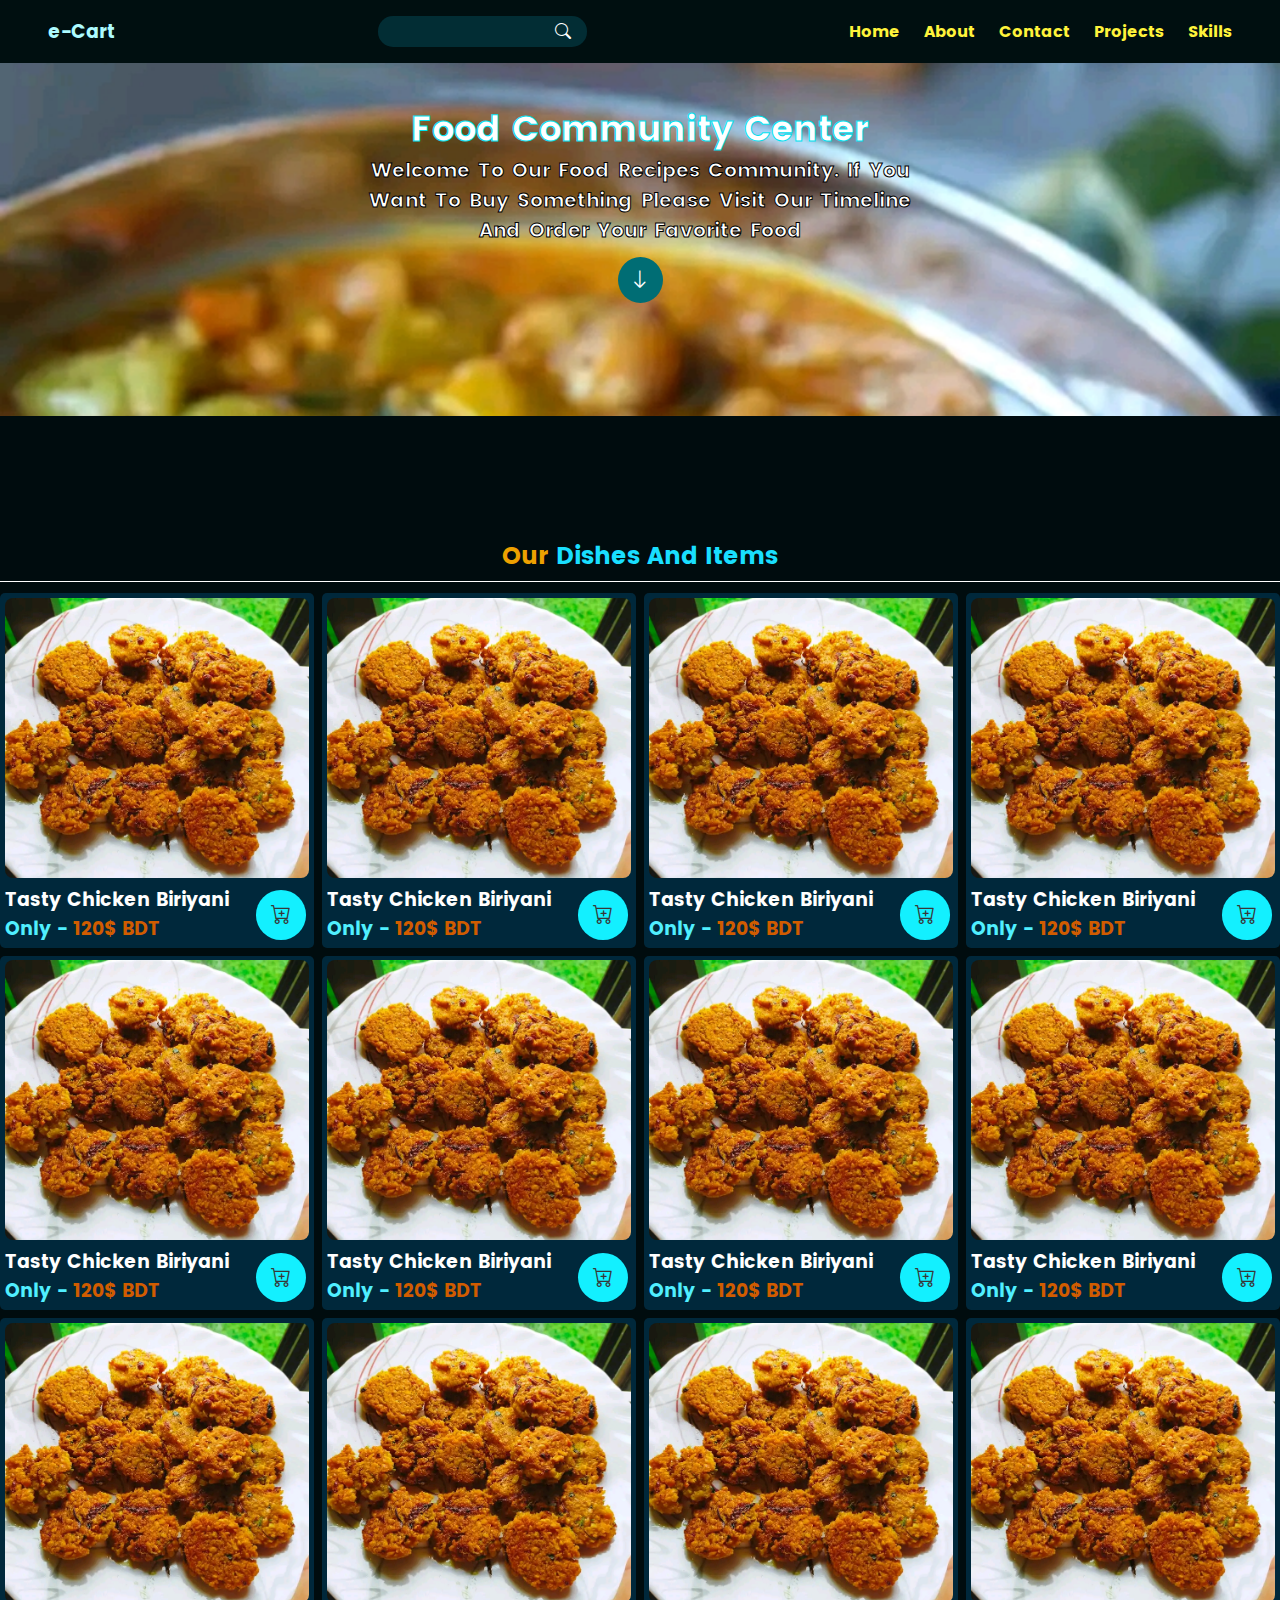
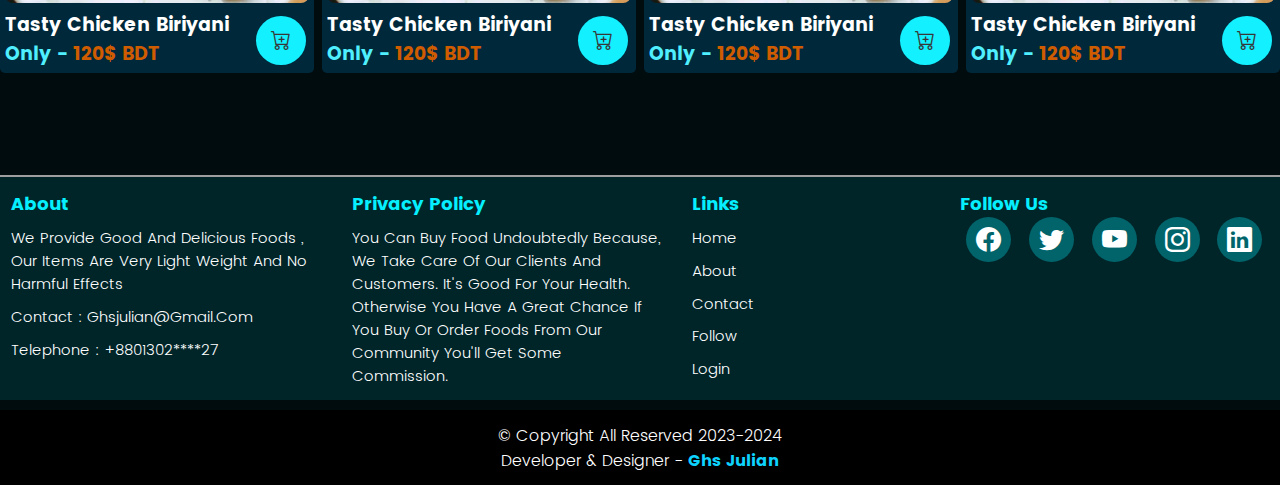
<file: index.html>
<!doctype html>
<html lang="en">
    <head>
        <meta charset="UTF-8" />
        <meta name="viewport" content="width=device-width, initial-scale=1.0" />
        <link rel="stylesheet" href="css/index.css" />
        <link rel="stylesheet" href="css/Responsive.css" />
        <link
            rel="stylesheet"
            href="/vendor/bootstrap-icons/bootstrap-icons.css"
        />
        <title>cushrefmer-management</title>
    </head>
    <body>
        <div id="root">
            <div class="nav-bar">
                <div class="logo-area">
                    <h3 class="logo">e-Cart</h3>
                </div>
                <div class="search-area">
                    <input type="text" /><i class="bi bi-search"></i>
                </div>
                <div class="links">
                    <a href="/">Home</a>
                    <a href="/about">About</a>
                    <a href="/contact">Contact</a>
                    <a href="/projects">Projects</a>
                    <a href="/skills">Skills</a>
                </div>
                <span id="mobile-btn">
                    <i class="bi bi-list"></i>
                </span>
            </div>
            <!-- {/* Mobile Menu Bar */}-->
            <div id="close" class="menu" open="false">
                <h3>Menu</h3>
                <div class="list">
                    <div class="search-area">
                        <input type="text" /><i class="bi bi-search"></i>
                    </div>
                    <a href="/"> Home </a>
                    <a href="/about"> About </a>
                    <a href="/contact"> Contact </a>
                    <a href="/projects"> Projects </a>
                    <a href="/skills"> Skills </a>
                </div>
            </div>
            <section class="hero">
                <h2 id="hero-text">Food Community Center</h2>
                <p id="description">
                    Welcome to our food recipes community. If you want to buy
                    something please visit our timeline and order your favorite
                    food
                </p>
                <a href="#food-area"><i class="bi bi-arrow-down"></i></a>
            </section>
            <!-- Create Section -->
            <section class="main-section">
                <h2>Our <span>Dishes And Items</span></h2>
                <div id="food-area" class="row">
                    <a href="#" class="products">
                        <img src="images/product__13.png" />
                        <h3 id="product-name">Tasty Chicken Biriyani</h3>
                        <h3 id="price">Only - <span>120$ BDT</span></h3>
                        <i id="cart" class="bi bi-cart-plus"></i
                    ></a>
                    <a href="#" class="products">
                        <img src="images/product__13.png" />
                        <h3 id="product-name">Tasty Chicken Biriyani</h3>
                        <h3 id="price">Only - <span>120$ BDT</span></h3>
                        <i id="cart" class="bi bi-cart-plus"></i
                    ></a>
                    <a href="#" class="products">
                        <img src="images/product__13.png" />
                        <h3 id="product-name">Tasty Chicken Biriyani</h3>
                        <h3 id="price">Only - <span>120$ BDT</span></h3>
                        <i id="cart" class="bi bi-cart-plus"></i
                    ></a>
                    <a href="#" class="products">
                        <img src="images/product__13.png" />
                        <h3 id="product-name">Tasty Chicken Biriyani</h3>
                        <h3 id="price">Only - <span>120$ BDT</span></h3>
                        <i id="cart" class="bi bi-cart-plus"></i
                    ></a>
                    <a href="#" class="products">
                        <img src="images/product__13.png" />
                        <h3 id="product-name">Tasty Chicken Biriyani</h3>
                        <h3 id="price">Only - <span>120$ BDT</span></h3>
                        <i id="cart" class="bi bi-cart-plus"></i
                    ></a>
                    <a href="#" class="products">
                        <img src="images/product__13.png" />
                        <h3 id="product-name">Tasty Chicken Biriyani</h3>
                        <h3 id="price">Only - <span>120$ BDT</span></h3>
                        <i id="cart" class="bi bi-cart-plus"></i
                    ></a>
                    <a href="#" class="products">
                        <img src="images/product__13.png" />
                        <h3 id="product-name">Tasty Chicken Biriyani</h3>
                        <h3 id="price">Only - <span>120$ BDT</span></h3>
                        <i id="cart" class="bi bi-cart-plus"></i
                    ></a>
                    <a href="#" class="products">
                        <img src="images/product__13.png" />
                        <h3 id="product-name">Tasty Chicken Biriyani</h3>
                        <h3 id="price">Only - <span>120$ BDT</span></h3>
                        <i id="cart" class="bi bi-cart-plus"></i
                    ></a>
                    <a href="#" class="products">
                        <img src="images/product__13.png" />
                        <h3 id="product-name">Tasty Chicken Biriyani</h3>
                        <h3 id="price">Only - <span>120$ BDT</span></h3>
                        <i id="cart" class="bi bi-cart-plus"></i
                    ></a>
                    <a href="#" class="products">
                        <img src="images/product__13.png" />
                        <h3 id="product-name">Tasty Chicken Biriyani</h3>
                        <h3 id="price">Only - <span>120$ BDT</span></h3>
                        <i id="cart" class="bi bi-cart-plus"></i
                    ></a>
                    <a href="#" class="products">
                        <img src="images/product__13.png" />
                        <h3 id="product-name">Tasty Chicken Biriyani</h3>
                        <h3 id="price">Only - <span>120$ BDT</span></h3>
                        <i id="cart" class="bi bi-cart-plus"></i
                    ></a>
                    <a href="#" class="products">
                        <img src="images/product__13.png" />
                        <h3 id="product-name">Tasty Chicken Biriyani</h3>
                        <h3 id="price">Only - <span>120$ BDT</span></h3>
                        <i id="cart" class="bi bi-cart-plus"></i
                    ></a>
                </div>
            </section>
            <!-- End Section -->

            <!-- Footer Section  -->
            <div class="footer-row">
                <div class="col">
                    <h3>About</h3>
                    <p>
                        We provide good and delicious foods , our items are very
                        light weight and no harmful effects
                    </p>
                    <p>Contact : ghsjulian@gmail.com</p>
                    <p>Telephone : +8801302****27</p>
                </div>
                <div class="col">
                    <h3>Privacy Policy</h3>
                    <p>
                        You Can Buy Food Undoubtedly Because, We Take care of
                        our clients and customers. It's Good for your health.
                        otherwise you have a great chance if you buy or order
                        foods from our community you'll get some commission.
                    </p>
                </div>
                <div class="col">
                    <h3>Links</h3>
                    <p>Home</p>
                    <p>About</p>
                    <p>Contact</p>
                    <p>Follow</p>
                    <p>Login</p>
                </div>
                <div class="col">
                    <h3>Follow Us</h3>
                    <a href="#"><i class="bi bi-facebook"></i></a>
                    <a href="#"><i class="bi bi-twitter"></i></a>
                    <a href="#"><i class="bi bi-youtube"></i></a>
                    <a href="#"><i class="bi bi-instagram"></i></a>
                                        <a href="#"><i class="bi bi-linkedin"></i></a>
                </div>
            </div>
            <div class="footer">
                <h3>&copy; Copyright All Reserved 2023-2024</h3>
                <h3>
                    Developer & Designer - <span id="dev-name">Ghs Julian</span>
                </h3>
            </div>
            <!-- Footer Section  -->
        </div>
        <script src="js/index.js"></script>
    </body>
</html>
</file>
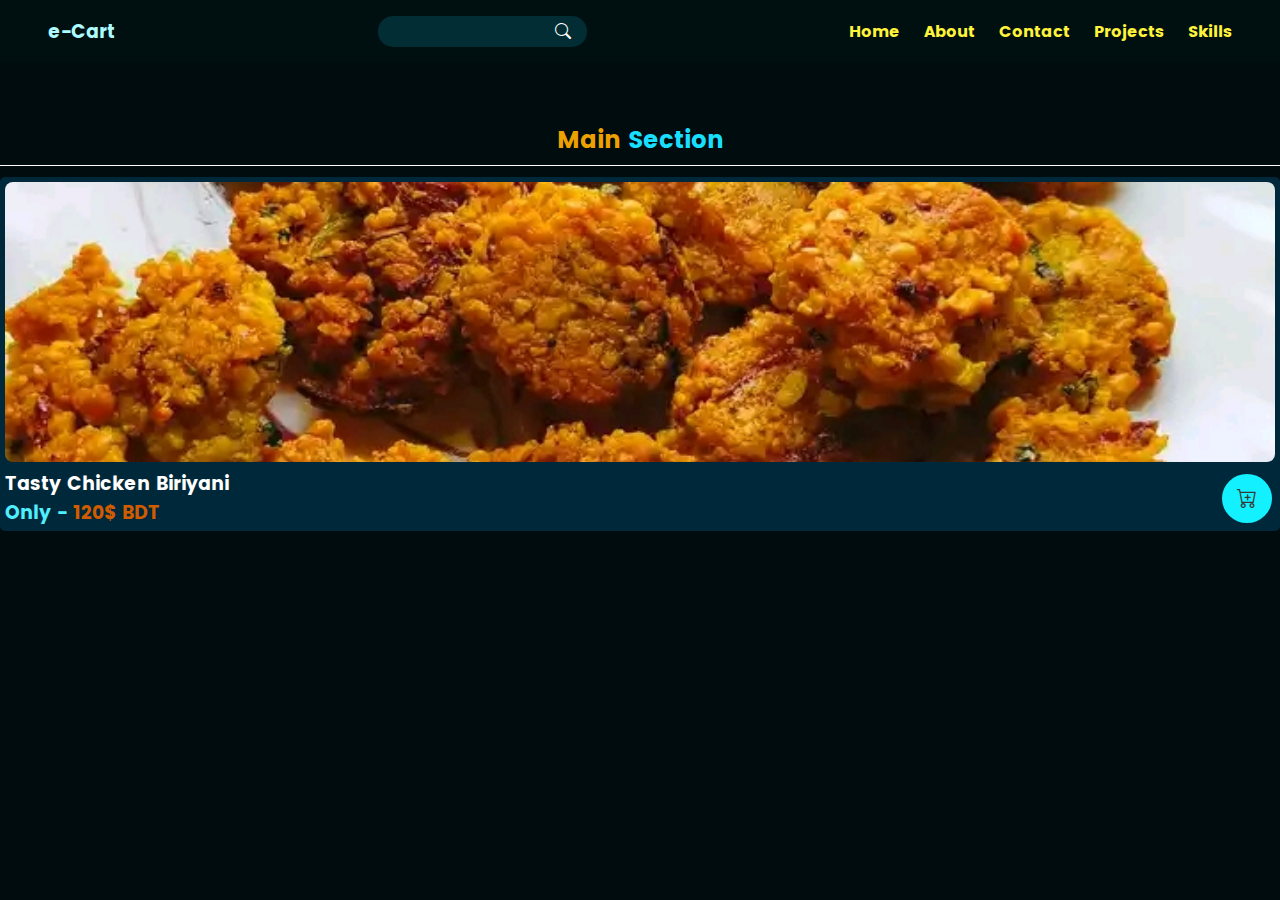
<file: home.html>
<!doctype html>
<html lang="en">
    <head>
        <meta charset="UTF-8" />
        <meta name="viewport" content="width=device-width, initial-scale=1.0" />
        <link rel="stylesheet" href="css/index.css" />
        <link rel="stylesheet" href="css/Responsive.css" />
        <link
            rel="stylesheet"
            href="/vendor/bootstrap-icons/bootstrap-icons.css"
        />
        <title>cushrefmer-management</title>
    </head>
    <body>
        <div id="root">
            <div class="nav-bar">
                <div class="logo-area">
                    <h3 class="logo">e-Cart</h3>
                </div>
                <div class="search-area">
                    <input type="text" /><i class="bi bi-search"></i>
                </div>
                <div class="links">
                    <a href="/">Home</a>
                    <a href="/about">About</a>
                    <a href="/contact">Contact</a>
                    <a href="/projects">Projects</a>
                    <a href="/skills">Skills</a>
                </div>
                <span id="mobile-btn">
                    <i class="bi bi-list"></i>
                </span>
            </div>
            <!-- {/* Mobile Menu Bar */}-->
            <div id="close" class="menu" open="false">
                <h3>Menu</h3>
                <div class="list">
                    <div class="search-area">
                        <input type="text" /><i class="bi bi-search"></i>
                    </div>
                    <a href="/"> Home </a>
                    <a href="/about"> About </a>
                    <a href="/contact"> Contact </a>
                    <a href="/projects"> Projects </a>
                    <a href="/skills"> Skills </a>
                </div>
            </div>
            <!-- Create Section -->
            <section class="main-section">
                <h2>Main <span>Section</span></h2>
                <div class="row">
                    <a href="#" class="products"
                        ><img src="images/product__13.png" />
                        <h3 id="product-name">Tasty Chicken Biriyani</h3>
                        <h3 id="price">Only - <span>120$ BDT</span></h3>
                        <i id="cart" class="bi bi-cart-plus"></i>
                    </a>
                </div>
            </section>
            <!-- End Section -->
        </div>
        <script src="js/index.js"></script>
    </body>
</html>
</file>
<file: css/index.css>
* {
    margin: 0;
    padding: 0;
    box-sizing: border-box;
}
:root {
    --bg: rgb(0, 12, 14);
    --text: #fff;
    --nav: rgb(0, 15, 16);
    --logo: rgb(173, 251, 255);
    --link: rgb(255, 243, 59);
    --hover: rgb(58, 224, 255);
}
@font-face {
    font-family: Poppin-Bold;
    src: url("./poppin_bold.ttf");
    font-weight: bold;
}
@font-face {
    font-family: Poppin-Thin;
    src: url("./poppin_light.ttf");
    font-weight: bold;
}

html {
    font-size: 100%;
    font-family: Poppin-Bold;
}
a {
    text-decoration: none;
    outline: none;
}

body {
    background: var(--bg);
    scroll-behavior: smooth;
    overflow: scroll;
    -webkit-scroll-bar-height: 0;
}

/*
*     Nav Bar (Header Styling.....)
*/
.nav-bar {
    width: 100%;
    left: 0;
    top: 0;
    z-index: 9999;
    position: fixed;
    padding: 1rem 1.5rem;
    background: var(--nav);
    display: flex;
    justify-content: space-between;
}
.nav-bar .logo-area {
    display: flex;
    justify-content: center;
    align-items: center;
    text-align: center;
}
.nav-bar #mobile-btn i {
    color: #fff;
    padding: 0.6rem;
    font-size: 25px;
}
.search-area {
    display: flex;
    align-items: center;
    color: #fff;
    border-radius: 15px;
    background: #022d34;
    position: relative;
}
.search-area input {
    width: 100%;
    border: none;
    outline: none;
    padding: 0.5rem 1rem;
    background: transparent;
    font-weight: 500;
    color: #fff;
}
.search-area i {
    position: absolute;
    right: 1rem;
}
.links {
    display: flex;
    justify-content: center;
    align-items: center;
    text-align: center;
    justify-content: space-around;
    gap: 1.5rem;
}
.logo-area .logo {
    color: var(--logo);
    font-weight: 900;
    font-family: Poppin-Bold;
    border: none;
}
.links a {
    color: var(--link);
    font-weight: 800;
    text-decoration: none;
    font-family: Poppin-Bold;
    transition: 0.3s ease-in;
}
.links a:hover {
    color: var(--hover);
    transition: 0.3s ease-in;
    transform: scale(1.2);
}
.menu {
    width: 60%;
    height: 100vh;
    top: 0;
    left: 0;
    z-index: 999;
    height: 100vh;
    background: #00100b;
    z-index: 9999;
    position: fixed;
    display: none;
    flex-direction: column;
    align-items: left;
}
.menu h3 {
    text-align: center;
    color: #fff;
    margin-top: 0.6rem;
    font-size: 23px;
}
.menu .list {
    display: flex;
    flex-direction: column;
    align-items: left;
    margin: 0.6rem 1rem;
}
.list a {
    color: var(--link);
    font-weight: 800;
    text-decoration: none;
    display: block;
    padding: 0.5rem 0.5rem;
    margin: 0.7rem 0;
    border-radius: 10px;
    font-family: Poppin-Bold;
    transition: 0.3s ease-in;
}
.list a:hover {
    color: #00fdd5;
    background: rgba(0, 159, 134, 0.26);
    transition: 0.3s ease-in;
    transform: scale(1.2);
    margin-left: 0.5rem;
}

/*    Hero Section   */
.hero {
    display: flex;
    flex-direction: column;
    text-align: center;
    align-items: center;
    justify-content: center;
    background-image: url("../images/product__25.png");
    background-repeat: no-repeat;
    background-size: cover;
    object-fit: cover;
    transition: 0.3s ease-in;
    opacity: 1;
}
.hero h2 {
    color: #fff;
    -webkit-text-stroke: 1px #00e1f1;
    font-size: 35px;
    text-transform: capitalize;
}
.hero p {
    max-width: 550px;
    color: #fff;
    -webkit-text-stroke: 1px #000000;
    text-transform: capitalize;
    word-spacing: 2px;
    line-height: 1.5em;
    font-size: 20px;
}
.hero a {
    text-decoration: none;
    font-size: 20px;
    color: #fff;
    background: #006d74;
    display: inline;
    padding: 0.5rem;
    width: 45px;
    z-index: 998;
    text-align: center;
    border-radius: 50%;
    font-weight: 900;
    margin: 0.7rem auto;
}

/*    Main Section Styling    */

.main-section {
}
.main-section h2 {
    text-align: center;
    justify-content: center;
    color: #eda100;
    border-bottom: 1px solid #ffffff;
    padding: 0.5rem;
    margin: 0.7rem auto;
}
.main-section h2 span {
    color: #19dfff;
}

.row {
    display: grid;
    grid-template-columns: repeat(auto-fit, minmax(260px, auto));
    grid-gap: 0.5rem;
}
.row .products {
    padding: 0.3rem;
    border-radius: 5px;
    background: #00283b;
    text-decoration: none;
    outline: none;
    position: relative;
}
.products img {
    width: 100%;
    height: 280px;
    object-fit: cover;
    border-radius: 8px;
    transition: 0.4s ease-in;
}
.products img:hover {
    transform: scale(0.97);
    transition: 0.3s ease-in;
}
.products h3 {
    text-align: left;
}
.products #product-name {
    color: #fff;
}
.products #price {
    color: #50efff;
}
#price span {
    color: #d05c00;
}
.products #cart {
    position: absolute;
    right: 0.51rem;
    bottom: 0.5rem;
    color: #373737;
    background: #13f0ff;
    display: inline;
    padding: 0.6rem;
    width: 50px;
    z-index: 998;
    text-align: center;
    border-radius: 50%;
    font-weight: 900;
    font-size: 20px;
}

/*  FOOTER STYLING...... */
.footer-row {
    display: grid;
    grid-template-columns: repeat(auto-fit, minmax(260px, auto));
    grid-gap: 0.5rem;
    background: #002529;
    border-top: 2px solid #9e9e9e;
}
.footer-row .col {
    width: 100%;
    margin: 0.3rem auto;
    padding: 0.5rem 0.7rem;
}
.col h3 {
    text-align: left;
    color: #06efff;
    font-size: 18px;
    font-weight: 300;
}
.col p {
    margin-top: 0.6rem;
    text-transform: capitalize;
    font-family: Poppin-Thin;
    font-size: 15px;
    color: #fff;
}
.col a {
  margin-top: .5rem;
    text-decoration: none;
    text-align: center;
    align-items: center;
    margin: 0.3rem 0.4rem;
}
.col a i {
    color: #fff;
    background: #00646a;
    display: inline-block;
    padding: 5px;
    width: 45px;
    height: 45px;
    text-align: center;
    border-radius: 50%;
    font-weight: 900;
    font-size: 25px;
}
.footer {
    display: flex;
    flex-direction: column;
    padding: 0.8rem 0.6rem;
    margin-top: 0.6rem;
    background: #000;
    align-items: center;
}
.footer h3 {
    color: #fff;
    font-family: Poppin-Thin;
    font-size: 16px;
}
.footer #dev-name {
    color: #0ed3ff;
    font-weight: 900;
    font-family: Poppin-Bold;
}

@keyframes zoom {
    from {
        transform: scale(0);
        box-shadow: 0px 0px 10px 1px rgba(248, 41, 255, 0.695);
    }
    to {
        transform: scale(2);
        box-shadow: 30px 30px 300px 200px rgba(41, 171, 255, 0.777);
    }
}
@keyframes btm {
    0% {
        top: 0;
    }
    25% {
        top: 10%;
    }
    50% {
        top: 80%;
    }
    75% {
        top: 65%;
    }
    90% {
        top: 90%;
    }
    110% {
        top: 80%;
    }
}
</file>
<file: css/Responsive.css>
@media screen and (max-width: 1600px) {
    .nav-bar {
        padding: 1rem 3.5rem;
    }
    .nav-bar #mobile-btn {
        display: none;
    }
    section {
        padding: 8% 0;
    }
}
@media screen and (max-width: 1400px) {
    .nav-bar {
        padding: 1rem 3rem;
    }
    .nav-bar #mobile-btn {
        display: none;
    }
    section {
        padding: 8% 0;
    }
}
@media screen and (max-width: 1200px) {
    .nav-bar {
        padding: 1rem 2.5rem;
    }
    .nav-bar #mobile-btn {
        display: none;
    }
    section {
        padding: 10% 0;
    }
}
@media screen and (max-width: 900px) {
    .nav-bar {
        padding: 1rem 2rem;
    }
    .nav-bar #mobile-btn {
        display: none;
    }
    section {
        padding: 13% 0;
    }
}
@media screen and (max-width: 600px) {
    .nav-bar {
        padding: 1rem 1rem;
    }
    .nav-bar .search-area {
        display: none;
    }
    .nav-bar .links {
        display: none;
    }
    .nav-bar #mobile-btn {
        display: block;
    }
    section {
        padding: 18% 1rem;
    }
}
</file>
